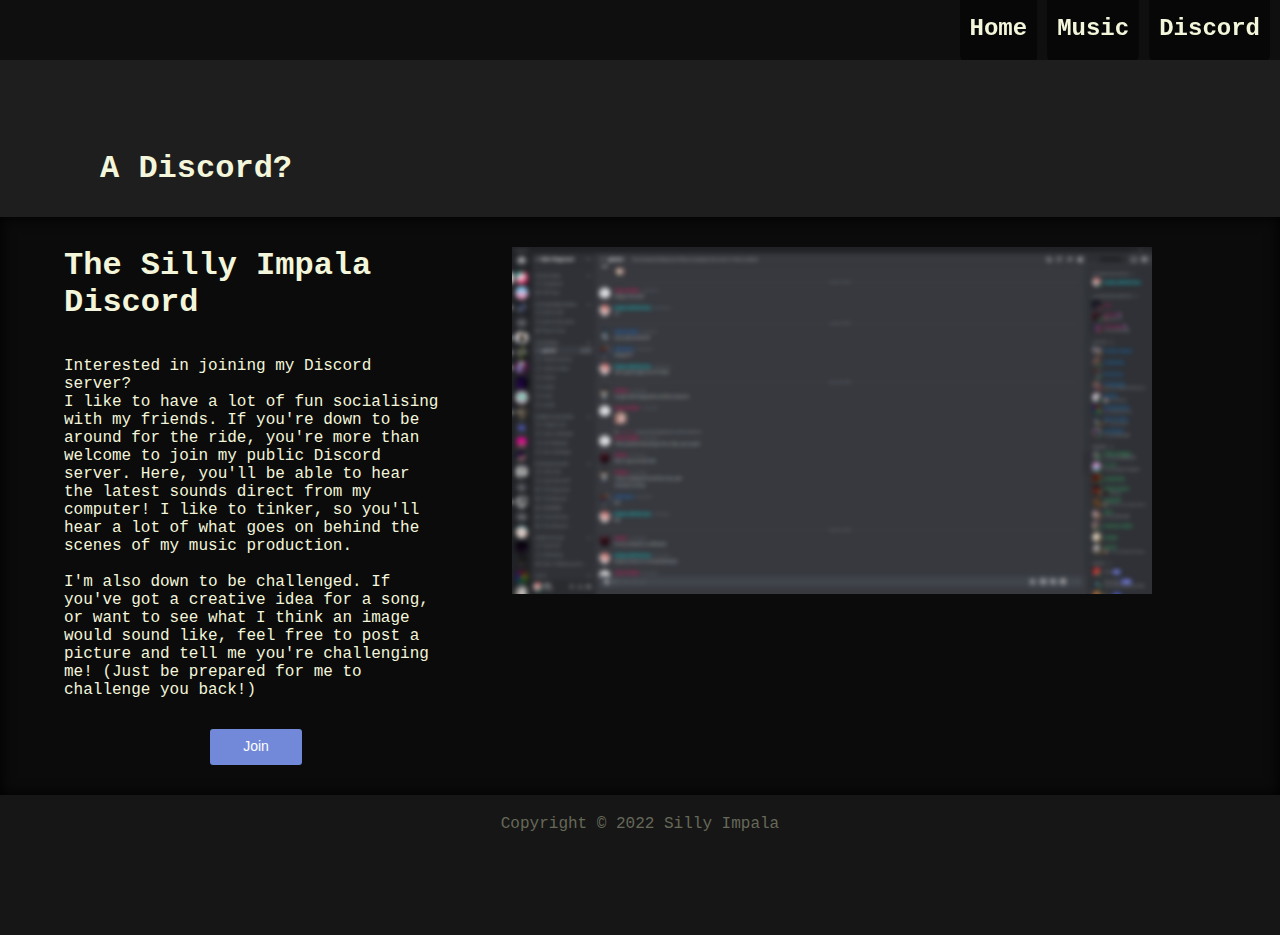
<file: discord.html>
<html>
	<head>
		<title>Silly Impala Music - Music</title>
		<link rel="stylesheet" type="text/css" href="css/discord.css">
		<link rel="stylesheet" type="text/css" href="css/template.css">
	</head>
	
	<body>
		<div id="container">
			<div id="Quickbar">
				<ul class="QBUL">
					<a href="#"><li class="QBLI">Discord</li></a>
					<a href="music.html"><li class="QBLI">Music</li></a>
					<a href="https://silly-impala.com/"><li class="QBLI">Home</li></a>
				</ul>
			</div>
			
			<div id="top_banner">
				<h1>A Discord?</h1>
			</div>
			<div id="img_banner">
				<img src="images/discordbg.png" class="discord_img">
				<div class="discord_img_title">
					<h1>The Silly Impala Discord</h1>
					<p><br /><br />
						Interested in joining my Discord server?<br />
						I like to have a lot of fun socialising with my friends. If you're down to be around for the ride, you're more than welcome to join my public Discord server.
						Here, you'll be able to hear the latest sounds direct from my computer! I like to tinker, so you'll hear a lot of what goes on behind the scenes of my music production.<br /><br />
						
						I'm also down to be challenged. If you've got a creative idea for a song, or want to see what I think an image would sound like,
						feel free to post a picture and tell me you're challenging me! (Just be prepared for me to challenge you back!)
					</p>
					<center>
						<a style="width:60px;" href="https://discord.com/invite/xT8dUmVq9f" target="_blank" rel="noopener noreferrer"><li class="discordJoin">Join</li></a>
					</center>
				</div>
			</div>
			<div id="footer">
				Copyright &copy; 2022 Silly Impala
			</div>
		</div>
	</body>
</html>
</file>
<file: css/discord.css>
@font-face{
	font-family:UniSansHeavy;
	src:url("fonts/unisansheavy.otf") format("opentype");
}

#container{
	width:100%;
	height:100%;
	background:#1e1e1e
}

#top_banner{
	margin-left:auto;
	margin-right:auto;
	background:#1e1e1e;
	padding-top:150px;
	padding-left:100px;
	padding-bottom:30px;
}

#img_banner{
	background:#0b0b0b;
	box-shadow:0px 0px 15px #000 inset;
	padding-top:30px;
	padding-bottom:30px;
	overflow:auto;
}

.discord_img{
	margin:auto;
	float:right;
	width:50%;
	padding-right:10%
}
.discord_img_title{
	margin:auto;
	float:right;
	width:30%;
	padding-right:5%;
	overflow:auto;
}

.discordJoin{
	list-style:none;
	line-height:31px;
	width:60px;
	color:#fff;
	min-width:60px;
	min-height:32px;
	font-family:Roboto,sans-serif;
	background:#7289da;
	border:0px;
	border-radius:3px;
	padding:2px 16px;
	font-size:14px;
	margin-top:30px;
	margin-left:auto;
	margin-right:auto;
	left:16%;
}
.discordJoin:hover{
	background:#5067b8;
	transition:background 0.2s;
}
</file>
<file: css/template.css>
*{
	color:#f3f6da;
	margin:0px;
	font-family:Courier New;
}

a:link{
	color:#f3f6da;
	text-decoration:none;
}
a:visited{
	color:#f3f6da;
	text-decoration:none;
}
a:hover{
	color:#f49ac1;
	text-decoration:none;
	transition:background 0.2s;
}

#Quickbar{
	list-style:none;
	position:fixed;
	width:100%;
	height:60px;
	/*background-color:rgba(0,0,0,0.5);
	backdrop-filter:blur(6px);*/
	z-index:100;
}
.QBUL{
	list-style:none;
	background:rgba(0,0,0,0.5);
	overflow:visible;
	height:60px;
	backdrop-filter:blur(10px);
	z-index:100;
}
.QBLI{
	list-style:none;
	float:right;
	height:48px;
	padding-top:10px;
	padding-left:10px;
	padding-right:10px;
	font-size:24px;
	font-weight:bold;
	padding-top:15px;
	margin-right:10px;
	backdrop-filter:blur(0px);
	border-bottom:solid 0px #000;
	border-bottom-left-radius:8px;
	border-bottom-right-radius:8px;
	z-index:101;
}
.QBLI:hover{
	background:rgba(255,255,255,0.1);
	color:f599be;
	border-radius-bottom-left:10px;
	border-radius-bottom-right:10px;
	border-bottom:solid 3px rgba(0,0,0,0.8)/*(111,207,242,0.5)*/;
	backdrop-filter:blur(100px);
	transition:background 0.2s, color 0.2s, border-radius-bottom-left 0.2s, border-radius-bottom-right 0.2s, border-bottom 0.1s, backdrop-filter 0.2s;
}

::selection{
	background:#f599be;
	color:#1e1e1e;
}

/* width */
::-webkit-scrollbar {
  width: 10px;
}

/* Track */
::-webkit-scrollbar-track {
  background: #101010;
}

/* Handle */
::-webkit-scrollbar-thumb {
  background: #333;
  border-radius:10px;
}

/* Handle on hover */
::-webkit-scrollbar-thumb:hover {
  background: #b5597e;
}

.service_img{
	width:100px;
	padding-bottom:10px;
	padding-right:20px;
}

#footer{
	background:#161616;
	padding:20px 80px;
	min-height:100px;
	text-align:center;
	color:#666959;
}
</file>
